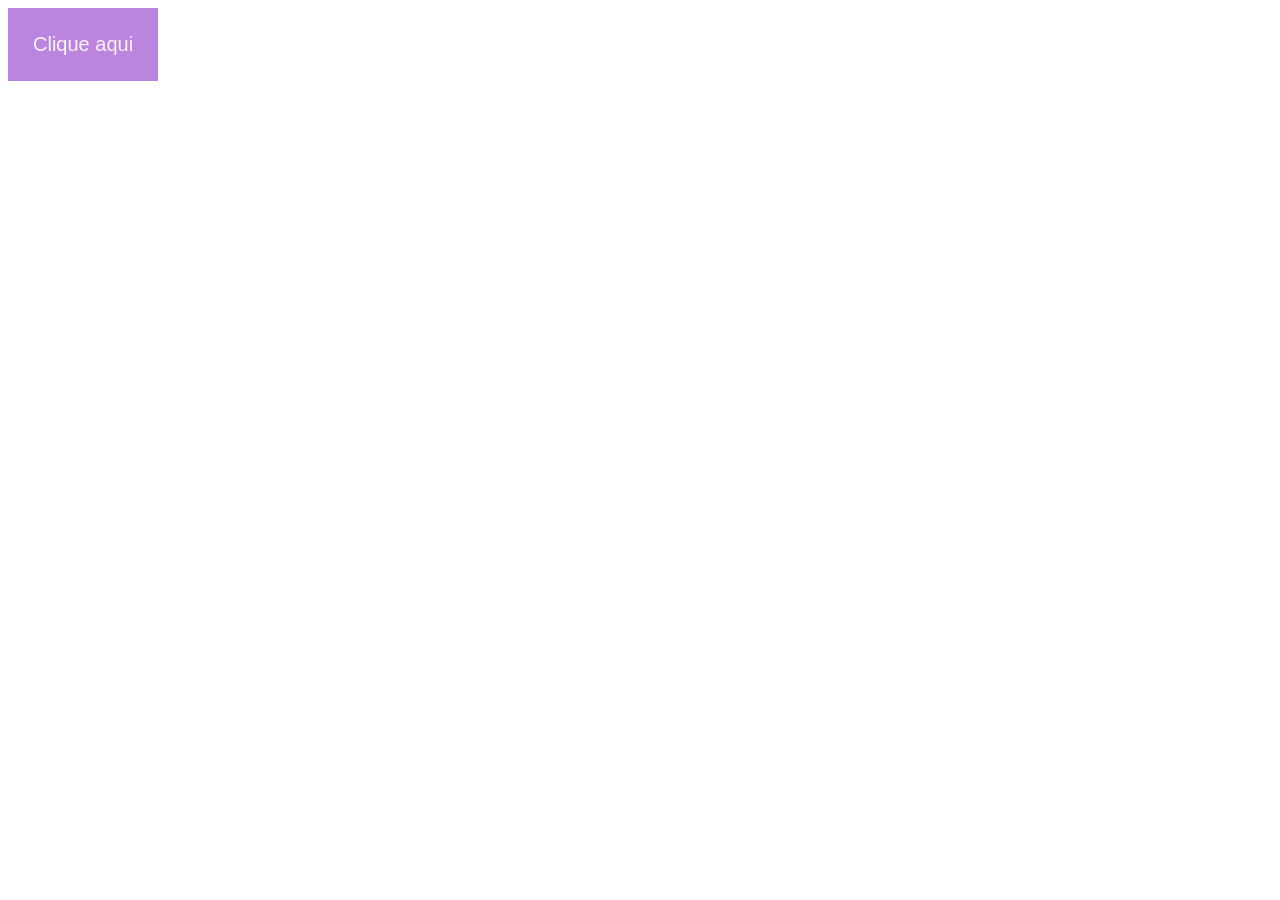
<file: index.html>
<!DOCTYPE html>
<html lang="pt-br">
<head>
    <meta charset="UTF-8">
    <meta name="viewport" content="width=device-width, initial-scale=1.0">
    <title>JavaScript</title>
    <link rel="stylesheet" href="style.css">
</head>
<body>
    <button onclick="alert('Você clicou no botão')">Clique aqui</button>
</body>
</html>
</file>
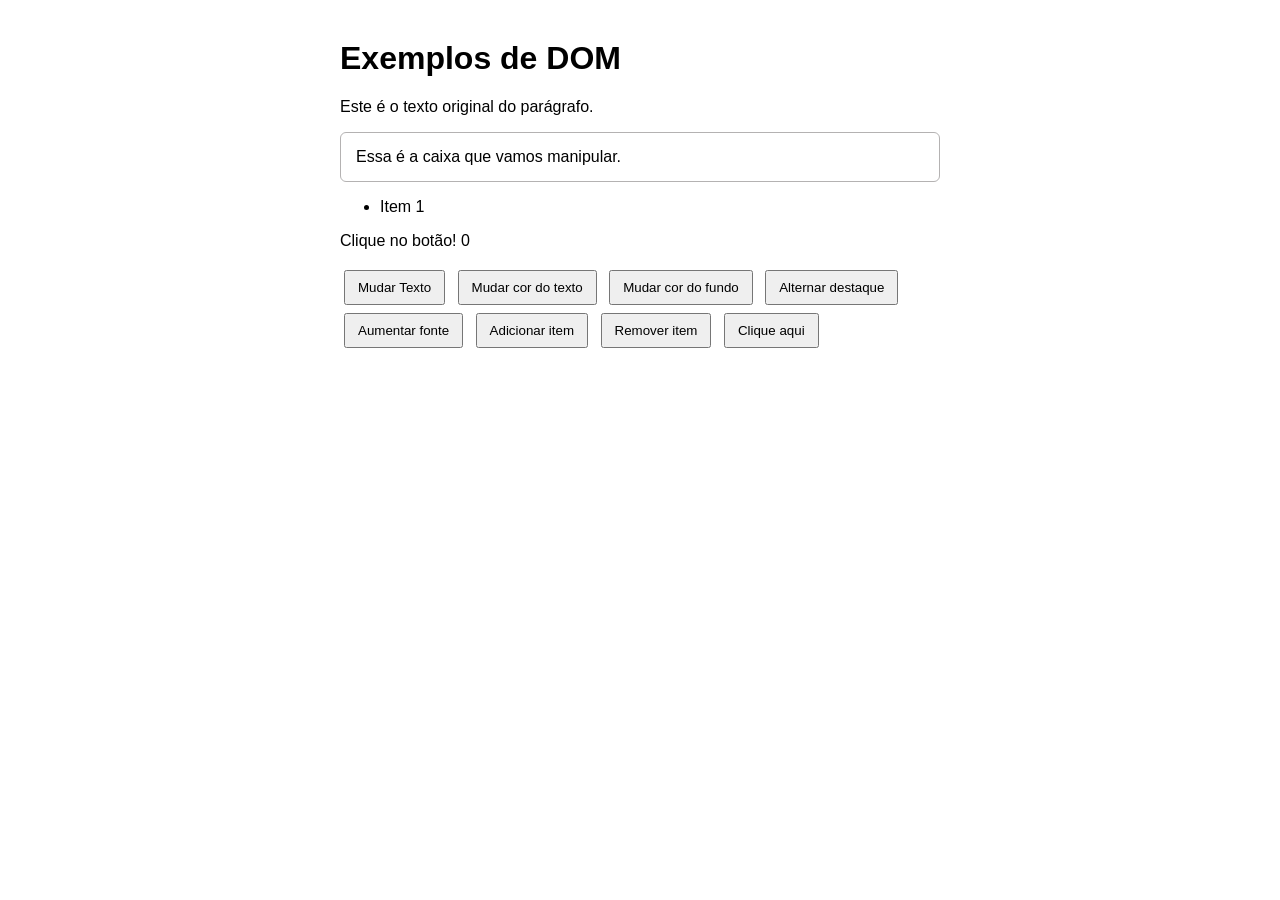
<file: dom.html>
<!DOCTYPE html>
<html lang="pt-br">
<head>
    <meta charset="UTF-8">
    <meta name="viewport" content="width=device-width, initial-scale=1.0">
    <title>DOM em JavaScript</title>
    <link rel="stylesheet" href="dom.css">
</head>
<body>
   <h1 id="titulo">Exemplos de DOM</h1>
   <p id="paragrafo">Este é o texto original do parágrafo.</p>
   <div id="caixa">Essa é a caixa que vamos manipular.</div>
   <ul id="lista">
       <li>Item 1</li>
   </ul>
   <p>Clique no botão! <span id="contador">0</span></p>

   <button id="btnTexto">Mudar Texto</button>
   <button id="btnCor">Mudar cor do texto</button>
   <button id="btnFundo">Mudar cor do fundo</button>
   <button id="btnDestaque">Alternar destaque</button>
   <button id="btnFonte">Aumentar fonte</button>
   <button id="btnAdicionar">Adicionar item</button>
   <button id="btnRemover">Remover item</button>
   <button id="btnContador">Clique aqui</button>

   <script src="script.js"></script>
</body>
</html>
</file>
<file: style.css>
button {
    background-color: #ba84df;
    color: #f8f3f3;
    font-size: 20px;
    border: none;
    padding:25px;
    
}
</file>
<file: dom.css>
body{
    font-family: Arial, Helvetica, sans-serif;
    max-width: 600px;
    margin: 40px auto;
    padding: 0 20px;

}

#caixa {
    padding: 15px;
    border: 1px solid #b4b2b2;
    border-radius: 6px;
    margin-top: 10px;
}

button{
    margin: 4px;
    padding: 8px 12px;
    cursor: pointer;
}

.destaque{
    background-color: #ebbdbd;
    font-weight: bold;
}
</file>
